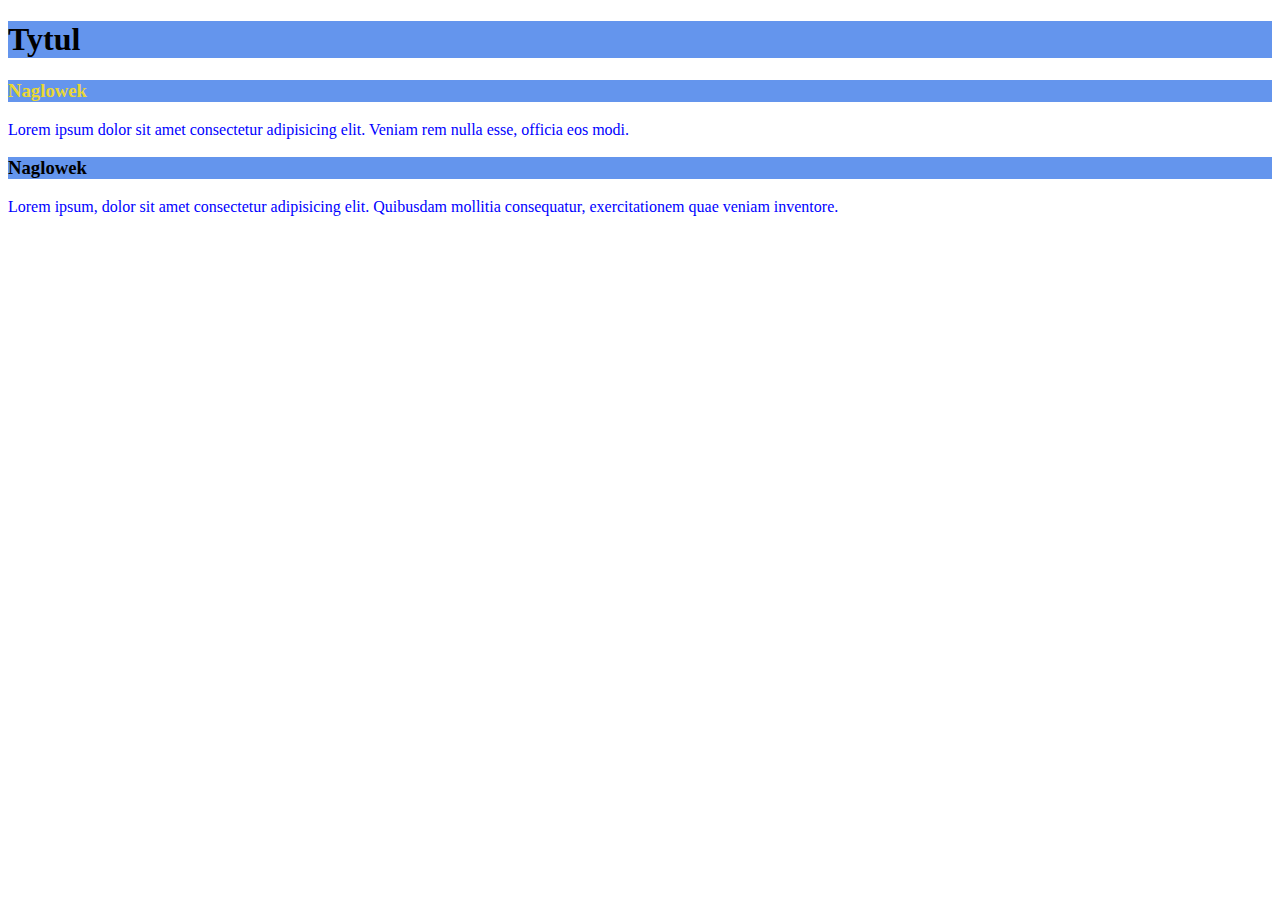
<file: 34508/index.html>
<!DOCTYPE html>
<html lang="en">
<head>
    <meta charset="UTF-8">
    <meta http-equiv="X-UA-Compatible" content="IE=edge">
    <meta name="viewport" content="width=device-width, initial-scale=1.0">
    <title>Document</title>
    <link rel="stylesheet" href="css/style.css">
</head>
<body>
    

    <h1>Tytul</h1>
    <h3>Naglowek</h3>
    <p>Lorem ipsum dolor sit amet consectetur adipisicing elit. Veniam rem nulla esse, officia eos modi.</p>
    <h3>Naglowek</h3>   
    <p>Lorem ipsum, dolor sit amet consectetur adipisicing elit. Quibusdam mollitia consequatur, exercitationem quae veniam inventore.</p>














</body>
</html>
</file>
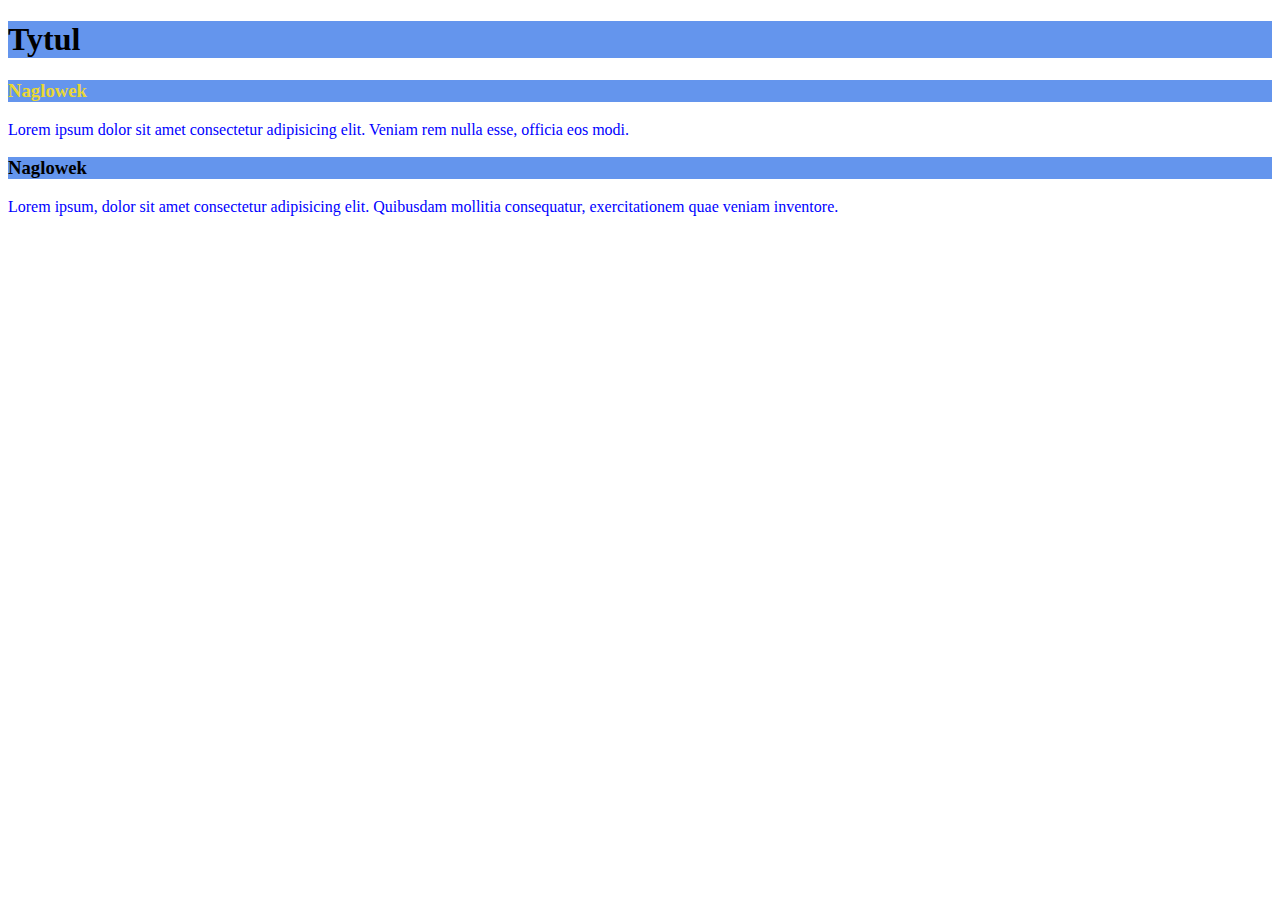
<file: 34508.html>
<!DOCTYPE html>
<html lang="en">
<head>
    <meta charset="UTF-8">
    <meta http-equiv="X-UA-Compatible" content="IE=edge">
    <meta name="viewport" content="width=device-width, initial-scale=1.0">
    <title>Document</title>
    <link rel="stylesheet" href="css/style34508.css">
</head>
<body>


    <h1>Tytul</h1>
    <h3>Naglowek</h3>
    <P>Lorem ipsum dolor sit amet consectetur adipisicing elit. Veniam rem nulla esse, officia eos modi.</P>
    <h3>Naglowek</h3>   
    <P>Lorem ipsum, dolor sit amet consectetur adipisicing elit. Quibusdam mollitia consequatur, exercitationem quae veniam inventore.</P>

</body>
</html>
</file>
<file: 34508/css/style.css>
p {
    color: blue;
}

h1, h3 {
    background-color: cornflowerblue;
}

h1 + h3 {
    color: rgb(233, 215, 52);
}
</file>
<file: css/style34508.css>
p {color: blue;}
h1, h3 {background-color: cornflowerblue;}
h1 + h3 {color: rgb(233, 215, 52);}
</file>
